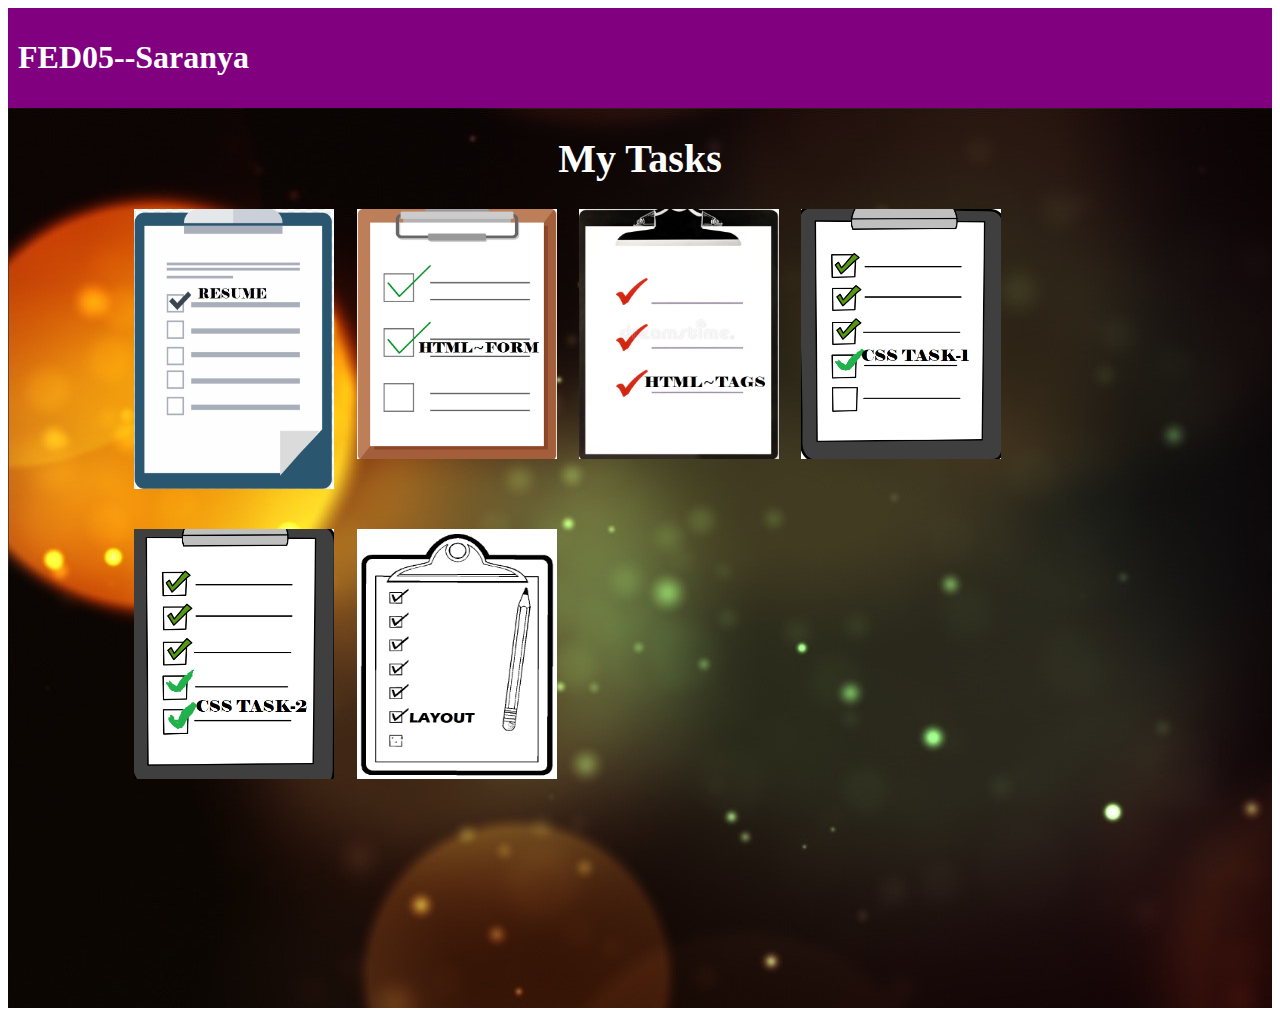
<file: index.html>
<html>
 <head>
  <link rel="stylesheet" href="./css/style.css">
    <title>
     Task2
    </title>
  </head>
  <body>
    <header>
     <h1 class="heading">FED05--Saranya</h1>	
	 
    </header>
	
   <section class="container">
   <h1 class="head"><b>My Tasks</b></h1>
   <div class="card-container">
     <div class="card1 card">
	   <div class="image">
	    <a href="./task/task1/index.html" target="blank">
	    <img src="image/photo1.jpg" alt="no image"></a>
	   </div>
	 </div>
	 
	 <div class="card2 card">
	   <div class="image2">
	     <a href="./task/form/index.html" target="blank">
	     <img src="image/photo2.png" alt="no image"></a>
	    </div>
	 </div>
	 
	 <div class="card3 card">
	   <div class="image3">
	     <a href="./task/html-tags/index.html" target="blank">
	     <img src="image/photo3.png" alt="no image"></a>
	   </div>
	 </div>
	 
	 <div class="card4 card">
	   <div class="image4">
	     <a href="./task/css-task1/index.html" target="blank">
	     <img src="image/photo4.png" alt="no image"><a>
	    </div>
	 </div>
	 
	 <div class="card5 card">
	   <div class="image5">
	     <a href="./task/css-task2/index.html" target="blank">
	     <img src="image/photo5.png" alt="no image"></a>
	    </div>
	 </div>
	 
	 <div class="card6 card">
	   <div class="image6">
	     <a href="./task/website-layout/index.html" target="blank">
	     <img src="image/photo6.png" alt="no image"></a>
	    </div>
	 </div>
	 
	
	 </div>
   </section>
  </body>   
</html>
</file>
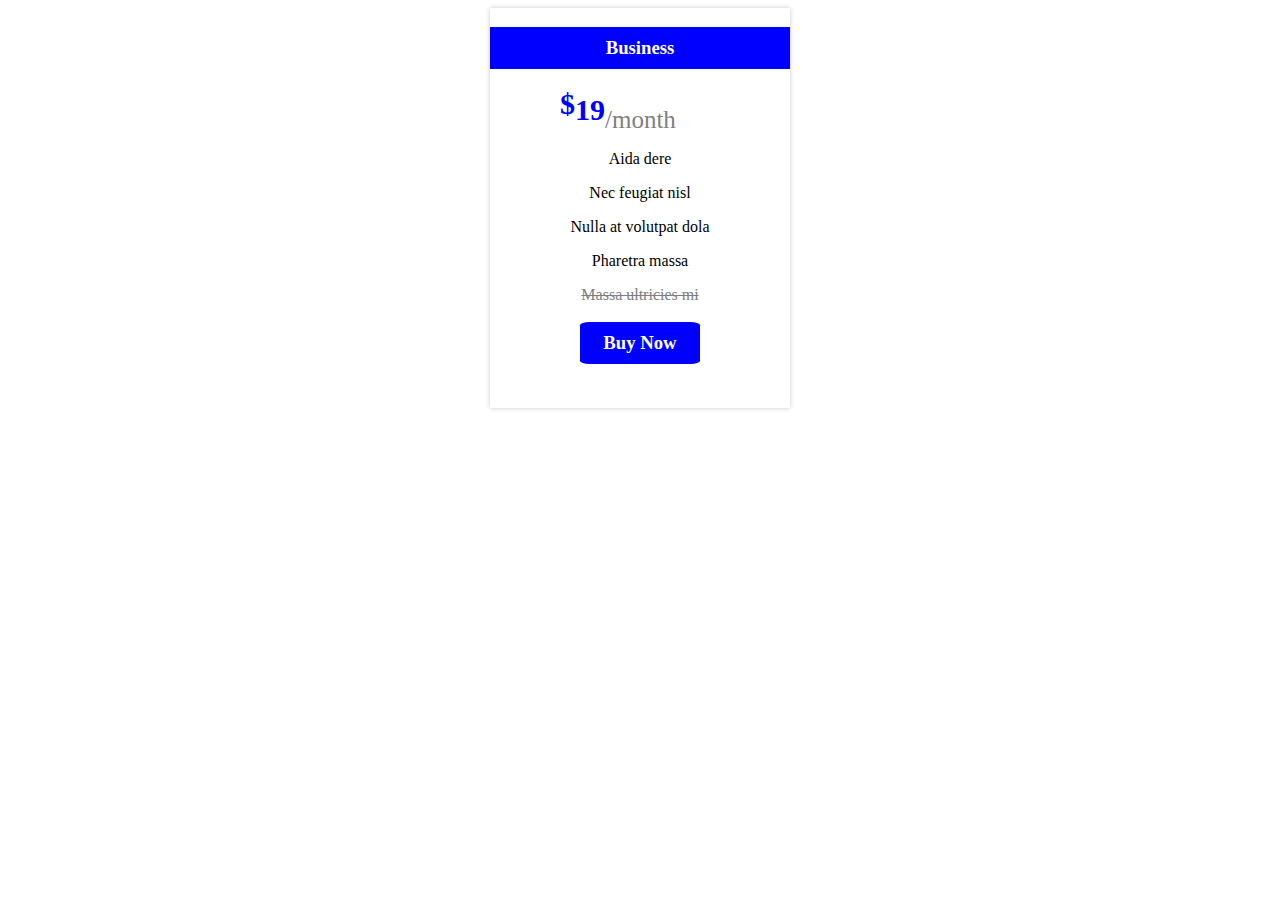
<file: task/css-task1/index.html>
<html>
 <head>
  <link rel="stylesheet" href="./css/style.css">
    <title>
     Task1
    </title>
  </head>
   <body> 
    <section class="container">
	 <div class="card">
	 <div class="head">
	  <h3>Business</h3>
	 </div>
	 <div class="num">
	  <p class="num1"><sup class="sym"><b>$</b></sup><span class="num2"><b>19</b><span><sub class="month">/month<sub></p>
	 </div>
	 <div class="content">
	   <p class="p1">Aida dere</p>
	   <p class="p2">Nec feugiat nisl</p>
	   <p class="p3">Nulla at volutpat dola</p>
	   <p class="p4">Pharetra massa</p>
	   <p class="p5"><del>Massa ultricies mi</del></p>
	 </div>
	 <div class="buy">
	  <h3>Buy Now</h3>
	 </div>
	 </div>
    </section>
   </body>
</html>
</file>
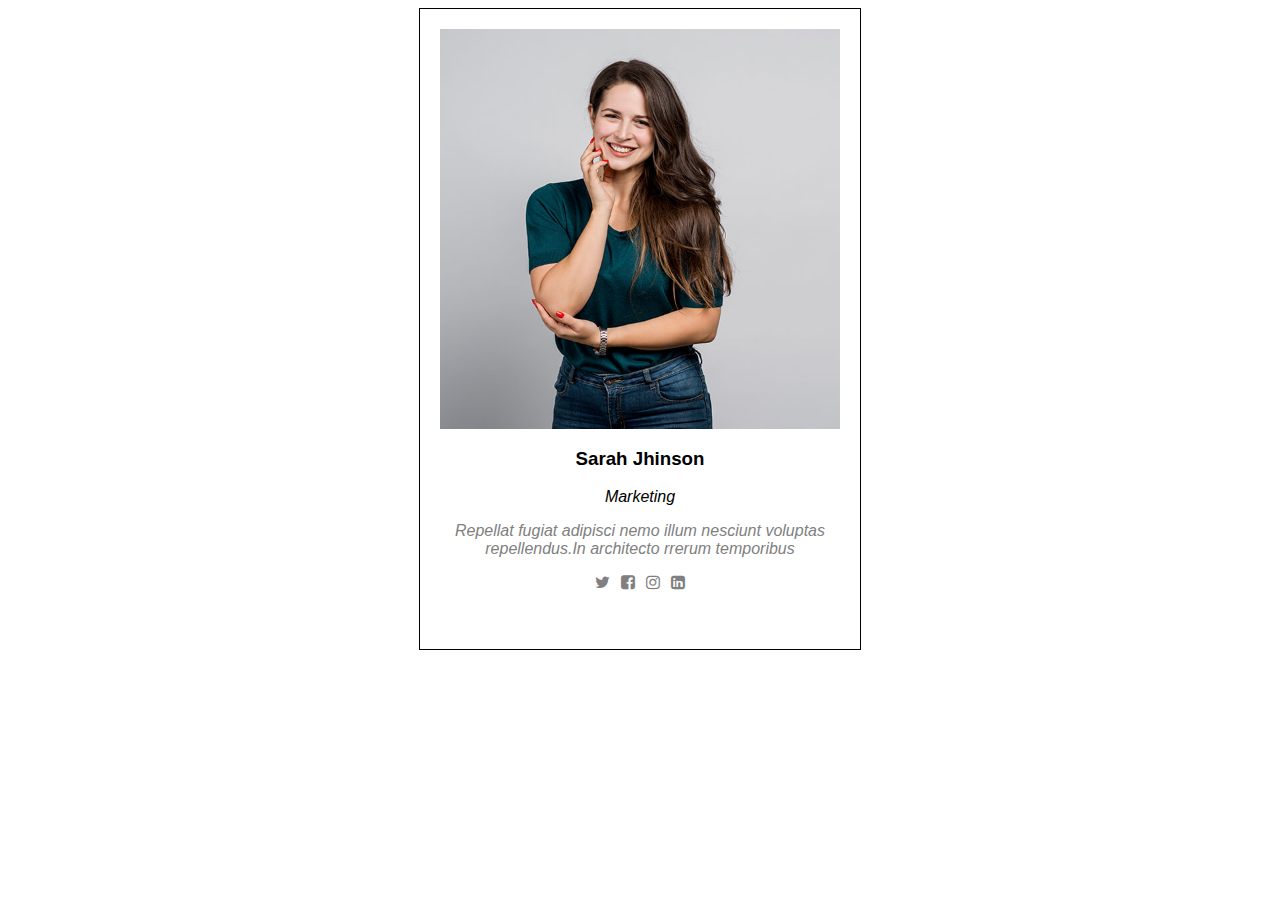
<file: task/css-task2/index.html>
<html>
 <head>
  <link rel="stylesheet" href="./css/style.css">
  <link rel="stylesheet" href="https://cdnjs.cloudflare.com/ajax/libs/font-awesome/4.7.0/css/font-awesome.min.css">
    <title>
     Task2
    </title>
  </head>
  <body> 
   <section="container">
    <div class="card">
	 <div class="image">
	  <img src="image/trainer-2.jpg" alt="noimage">
	 </div>
	  <div class="name">
	   <h3 class="head2">Sarah Jhinson</h3>
	    <p><i>Marketing</i></p>
	     <p class="para"><i>Repellat fugiat adipisci nemo illum nesciunt voluptas<br>repellendus.In architecto rrerum temporibus</i></p>
	  </div>
	  <div class="iconss">
	  <div class="icon">
	   <i class="fa fa-twitter" aria-hidden="true"></i>
	   <i class="fa fa-facebook-square" aria-hidden="true"></i>
	   <i class="fa fa-instagram" aria-hidden="true"></i>
	   <i class="fa fa-linkedin-square" aria-hidden="true"></i>
	  </div>
	  </div>
	</div>
   </section>
  </body>
</html>
</file>
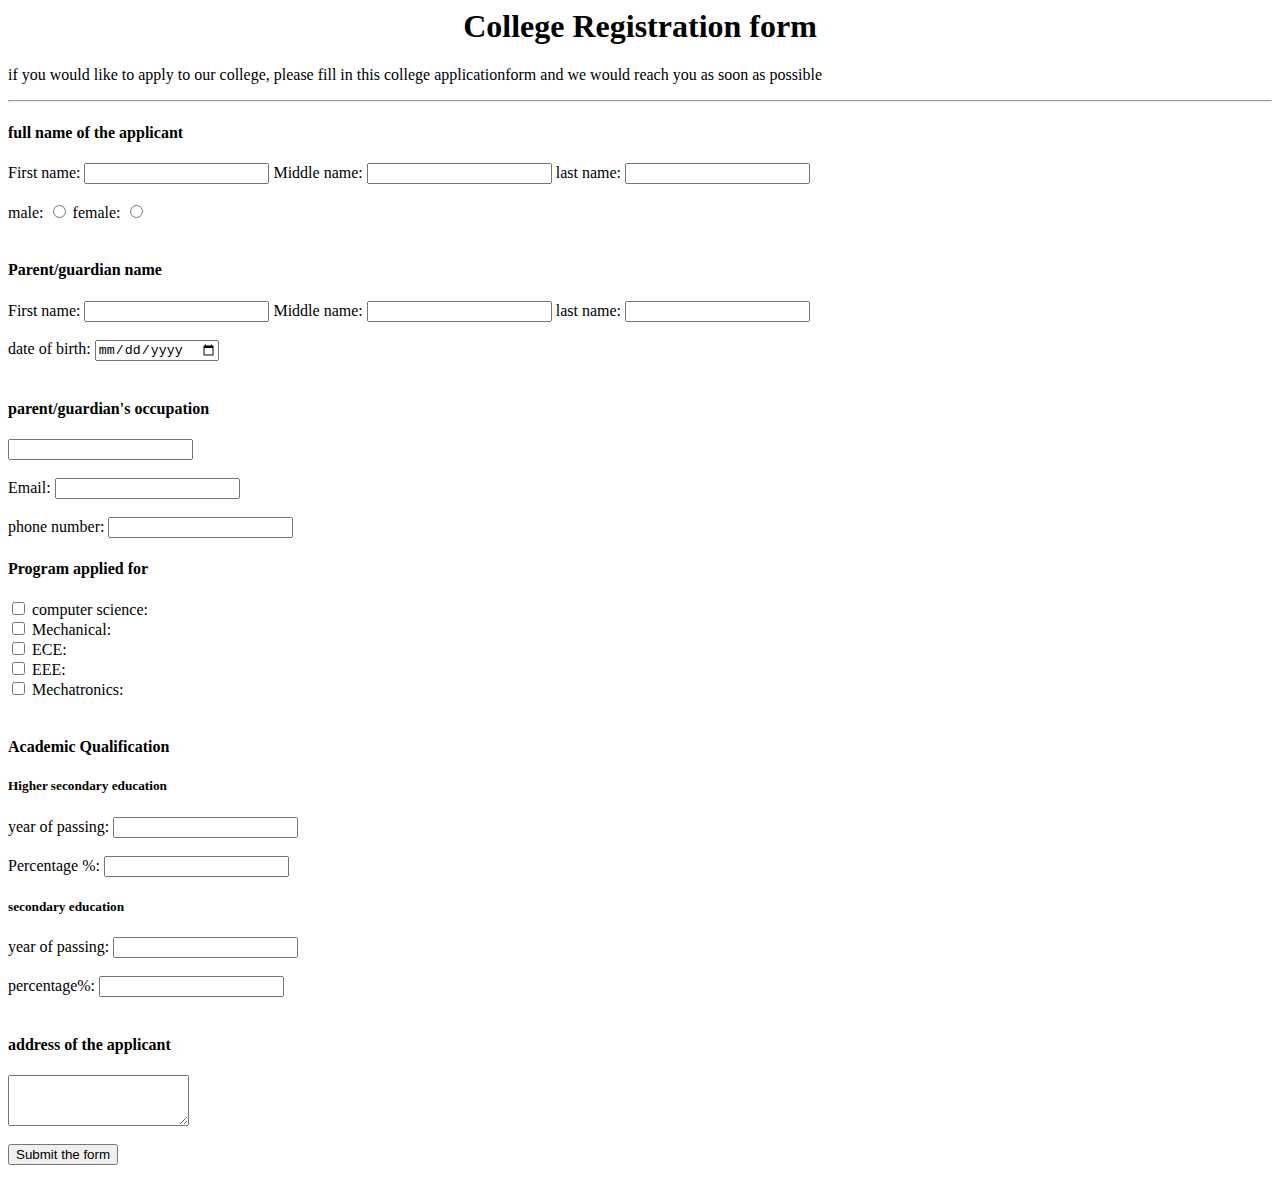
<file: task/form/index.html>
<!DOCTYPE>
<html>
<head>
<title>form</title>
</head>
<body>

<h1 style ="text-align:center;"> College Registration form</h1>
<p>if you would like to apply to our college, please fill in this college applicationform and we would reach you as soon as possible</p>
<hr>
<form>
<h4>full name of the applicant</h4>
<label for ="fname"> First name:</label>
<input type="text" id="fname" name="fname">
<label for ="mname"> Middle name:</label>
<input type="text" id="mname" name="mname">
<label for ="lname"> last name:</label>
<input type="text" id="lname" name="lname"><br><br>

<label for ="male"> male:</label>
<input type="radio" id="male" name="male">
<label for ="fname"> female:</label>
<input type="radio" id="female" name="female"><br><br>

<h4>Parent/guardian name</h4>
<label for ="fname"> First name:</label>
<input type="text" id="fname" name="fname">
<label for ="mname"> Middle name:</label>
<input type="text" id="mname" name="mname">
<label for ="lname"> last name:</label>
<input type="text" id="lname" name="lname"><br><br>

<label for ="DOB"> date of birth:</label>
<input type="date" id="DOB" name="DOB"><br><br>

<h4> parent/guardian's occupation</h4>
<input type="text"><br><br>

<label for ="Email"> Email:</label>
<input type="email" id="Email" name="Email"><br><br>

<label for ="ph.no">phone number:</label>
<input type="tel" id="ph.no" name="ph.no" pattern="[0-9]{10}"><br>

<h4>Program applied for</h4>
<input type="checkbox" id="c1" name="c1" >
<label for ="c1">computer science:</label><br>
<input type="checkbox" id="c2" name="c2" >
<label for ="c2">Mechanical:</label><br>
<input type="checkbox" id="c3" name="c3" >
<label for ="c3">ECE:</label><br>
<input type="checkbox" id="c4" name="c4">
<label for ="c4">EEE:</label><br>
<input type="checkbox" id="c5" name="c5">
<label for ="c5">Mechatronics:</label><br><br>

<h4>Academic Qualification</h4>
<h5>Higher secondary education</h5>
<label for ="HSC">year of passing:</label>
<input type="tel" id="HSC" name="HSC" pattern ="[0-9]{2}"><br><br>
<label for ="HSC">Percentage %:</label>
<input type="tel" id="HSC" name="HSC" pattern ="[0-9]{2}"><br>
<h5>secondary education</h5>
<label for ="SSC">year of passing:</label>
<input type="tel" id="HSC" name="SSC" pattern ="[0-9]{2}"><br><br>
<label for ="SSC">percentage%:</label>
<input type="tel" id="SSC" name="SSC" pattern ="[0-9]{2}"><br><br>
<h4>address of the applicant</h4>
<textarea name="Address" rows="3" cols="20">
</textarea><br><br>
 <input type="submit" value="Submit the form">
<form>
</body>
</html>
</file>
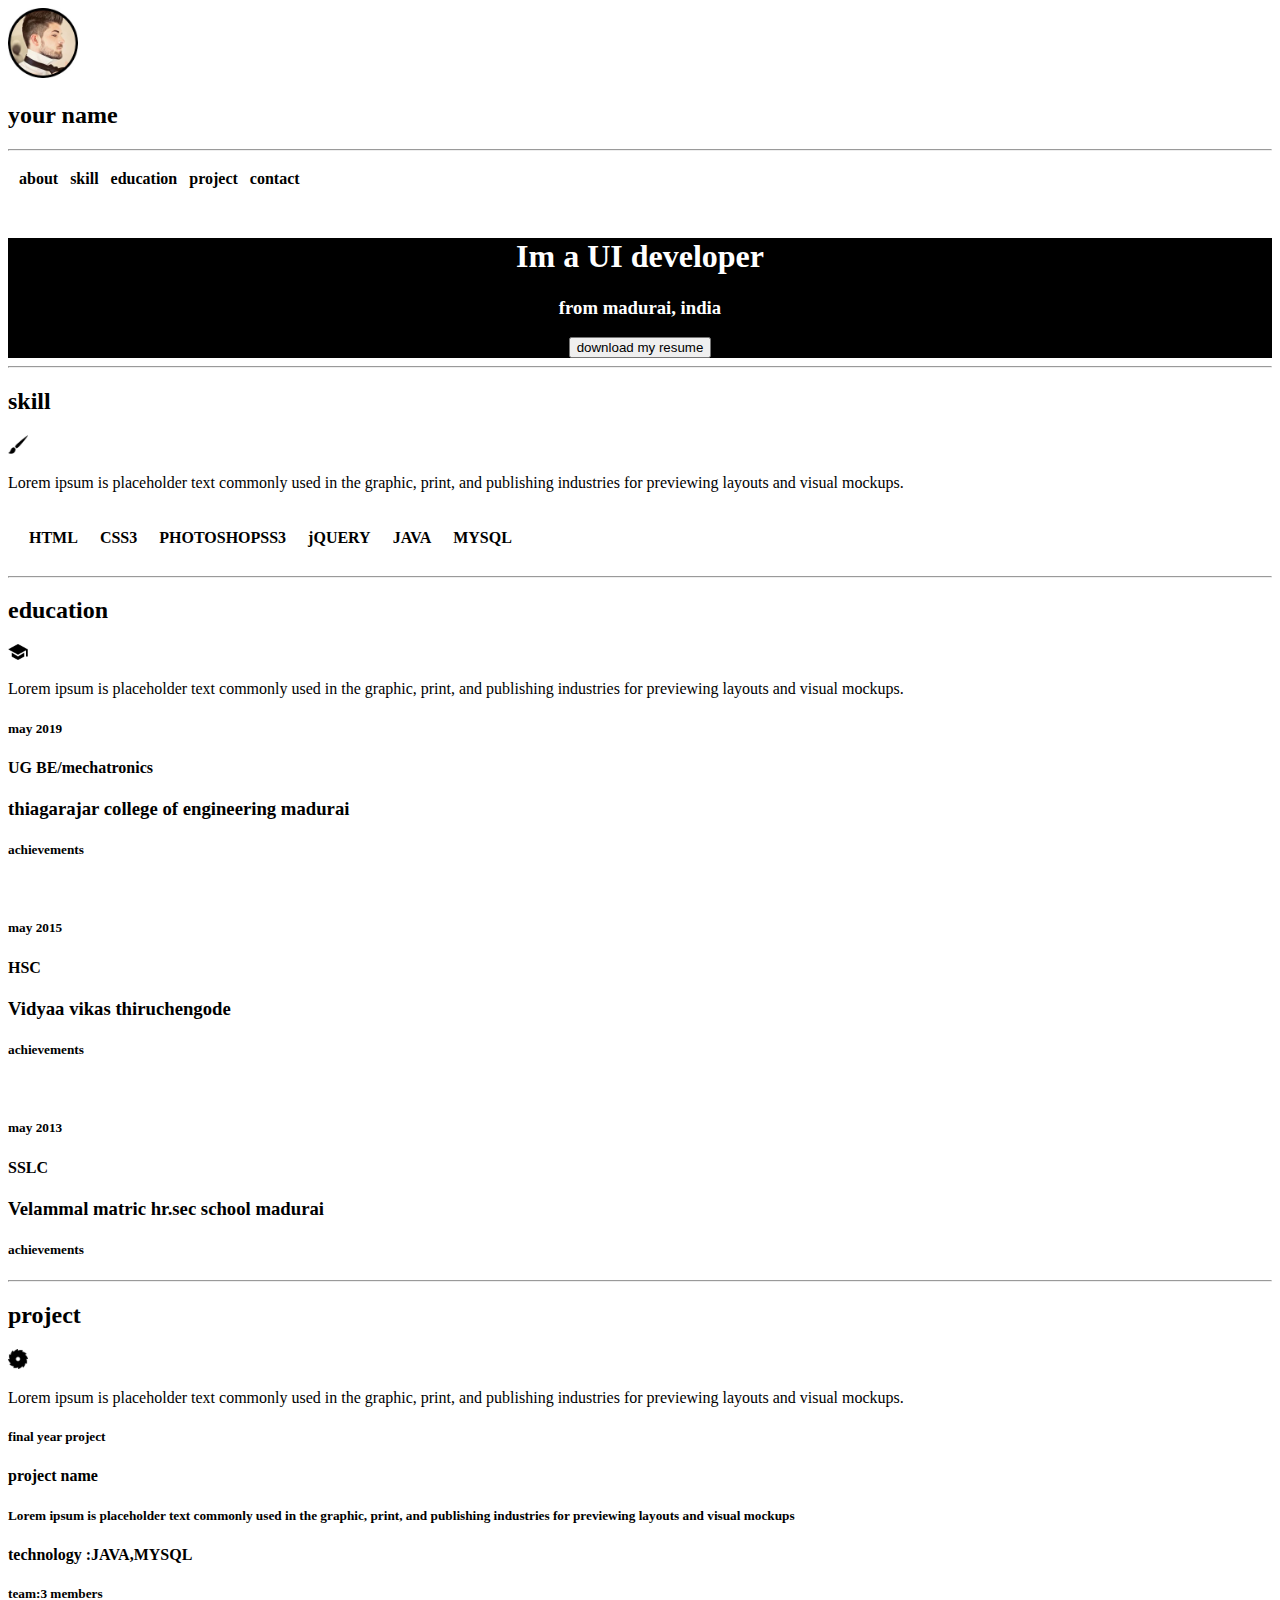
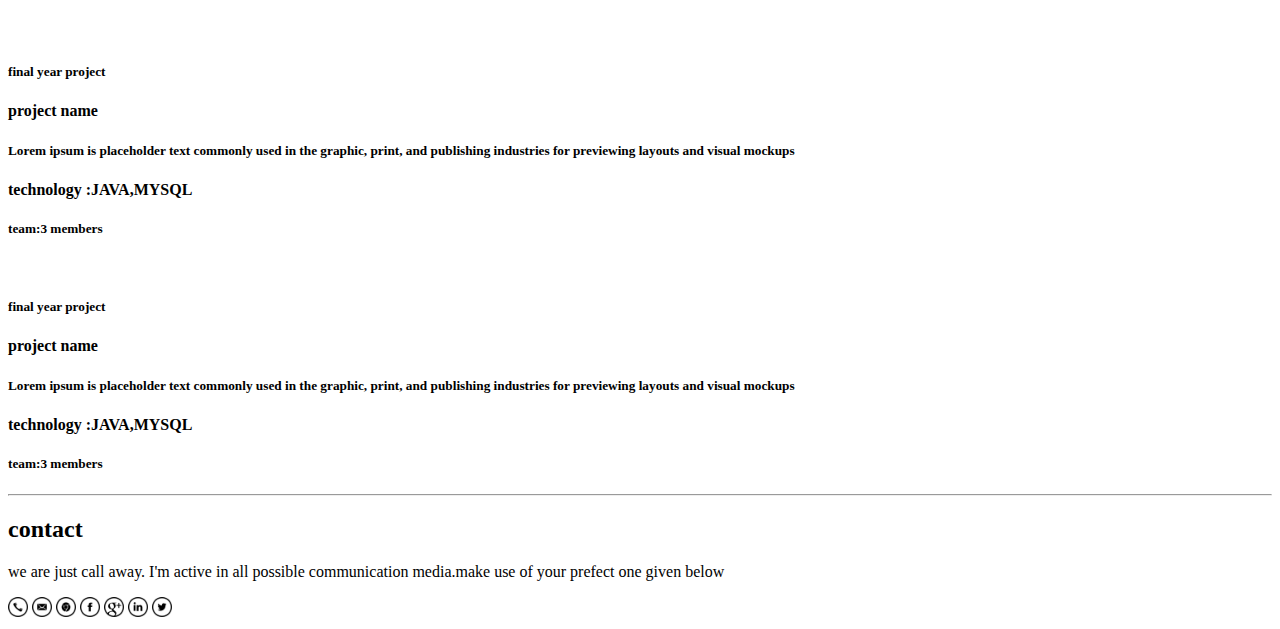
<file: task/task1/index.html>
<!DOCTYPE html>
<html>
<head>
<title> web page </title>
</head>
<body>
<img src ="image/picture5.jpg" width="70px" alt="noimage">
<h2>your name</h2>
<hr>
<table cellspacing="10">
<th>about</th>
<th>skill</th>
<th>education</th>
<th>project</th>
<th>contact</th>
</table>
<br>
<div style ="background-color:black; color:white; text-align:center; padding=20px">
<h1>Im a UI developer</h1>
<h3>from madurai, india</h3>
<button>download my resume</button>
</div>
<hr>
<h2>skill</h2>
<img src ="image/skill-pic.png" width="20px" alt="noimage">
<p>Lorem ipsum is placeholder text commonly used in the graphic, print, and publishing industries for previewing layouts and visual mockups.</p>
<table cellspacing="20">
<th>HTML</th>
<th>CSS3</th>
<th>PHOTOSHOPSS3</th>
<th>jQUERY</th>
<th>JAVA</th>
<th>MYSQL</th>
</table>
<hr>
<div>
<h2>education</h2>
<img src ="image/education.png" width="20px" alt="noimage">
<p>Lorem ipsum is placeholder text commonly used in the graphic, print, and publishing industries for previewing layouts and visual mockups.</p>
<h5>may 2019</h5>
<h4>UG BE/mechatronics</h4>
<h3> thiagarajar college of engineering madurai</h3>
<h5>achievements</h5>
<br>
<h5>may 2015</h5>
<h4>HSC</h4>
<h3> Vidyaa vikas thiruchengode</h3>
<h5>achievements</h5>
<br>
<h5>may 2013</h5>
<h4>SSLC</h4>
<h3> Velammal matric hr.sec school madurai</h3>
<h5>achievements</h5>
</div>
<hr>
<h2>project</h2>
<img src ="image/project-pic.png" width="20px" alt="noimage">
<p>Lorem ipsum is placeholder text commonly used in the graphic, print, and publishing industries for previewing layouts and visual mockups.</p>
<h5>final year project</h5>
<h4>project name</h4>
<h5>Lorem ipsum is placeholder text commonly used in the graphic, print, and publishing industries for previewing layouts and visual mockups</h5>
<h4>technology :JAVA,MYSQL</h4>
<h5>team:3 members</h5>
<br>
<h5>final year project</h5>
<h4>project name</h4>
<h5>Lorem ipsum is placeholder text commonly used in the graphic, print, and publishing industries for previewing layouts and visual mockups</h5>
<h4>technology :JAVA,MYSQL</h4>
<h5>team:3 members</h5>
<br>
<h5>final year project</h5>
<h4>project name</h4>
<h5>Lorem ipsum is placeholder text commonly used in the graphic, print, and publishing industries for previewing layouts and visual mockups</h5>
<h4>technology :JAVA,MYSQL</h4>
<h5>team:3 members</h5>
<hr>
<h2>contact</h2>
<p>we are just call away. I'm active in all possible communication media.make use of your prefect one given below</p>
<img src ="image/contact2.png" width="20px" alt="noimage">
<img src ="image/Email.png" width="20px" alt="noimage">
<img src ="image/internet.png" width="20px" alt="noimage">
<img src ="image/facebook.png" width="20px" alt="noimage">
<img src ="image/google.png" width="20px" alt="noimage">
<img src ="image/netin.png" width="20px" alt="noimage">
<img src ="image/twitter.png" width="20px" alt="noimage">
</body>
</html>
</file>
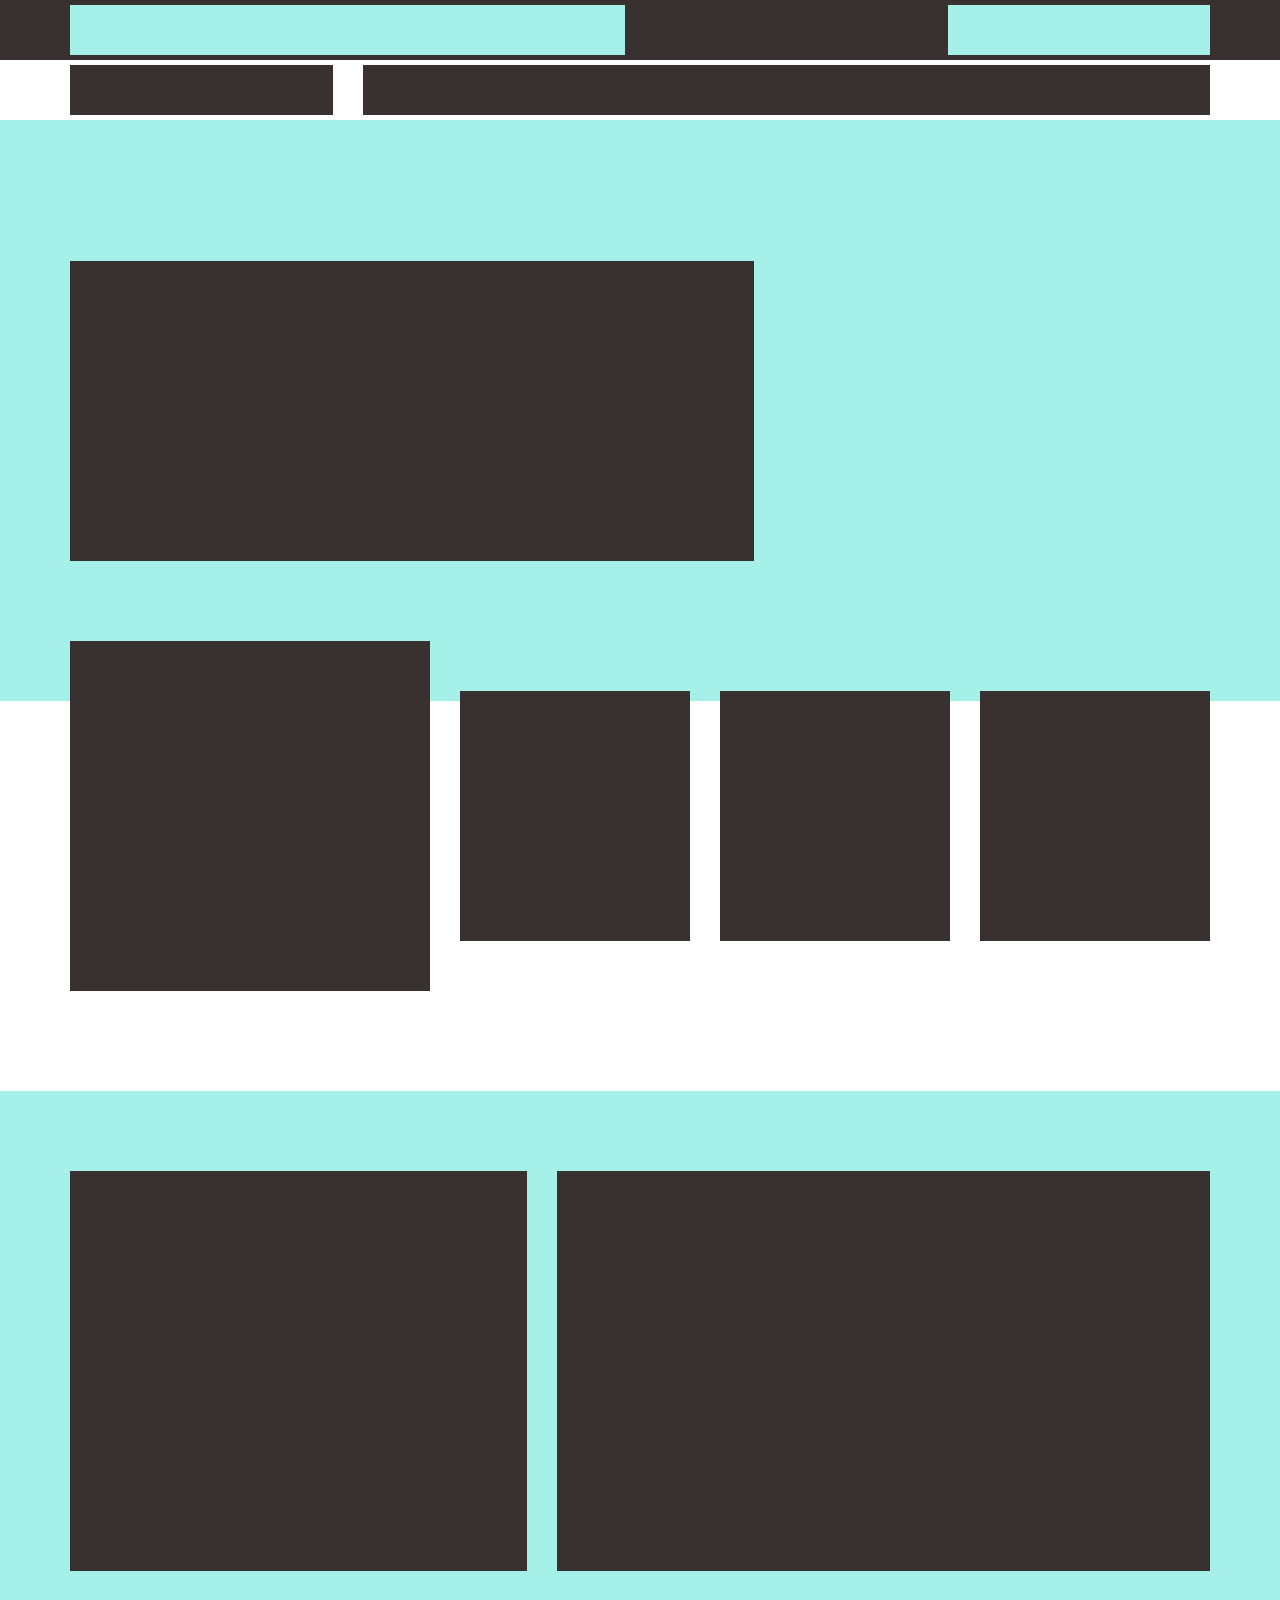
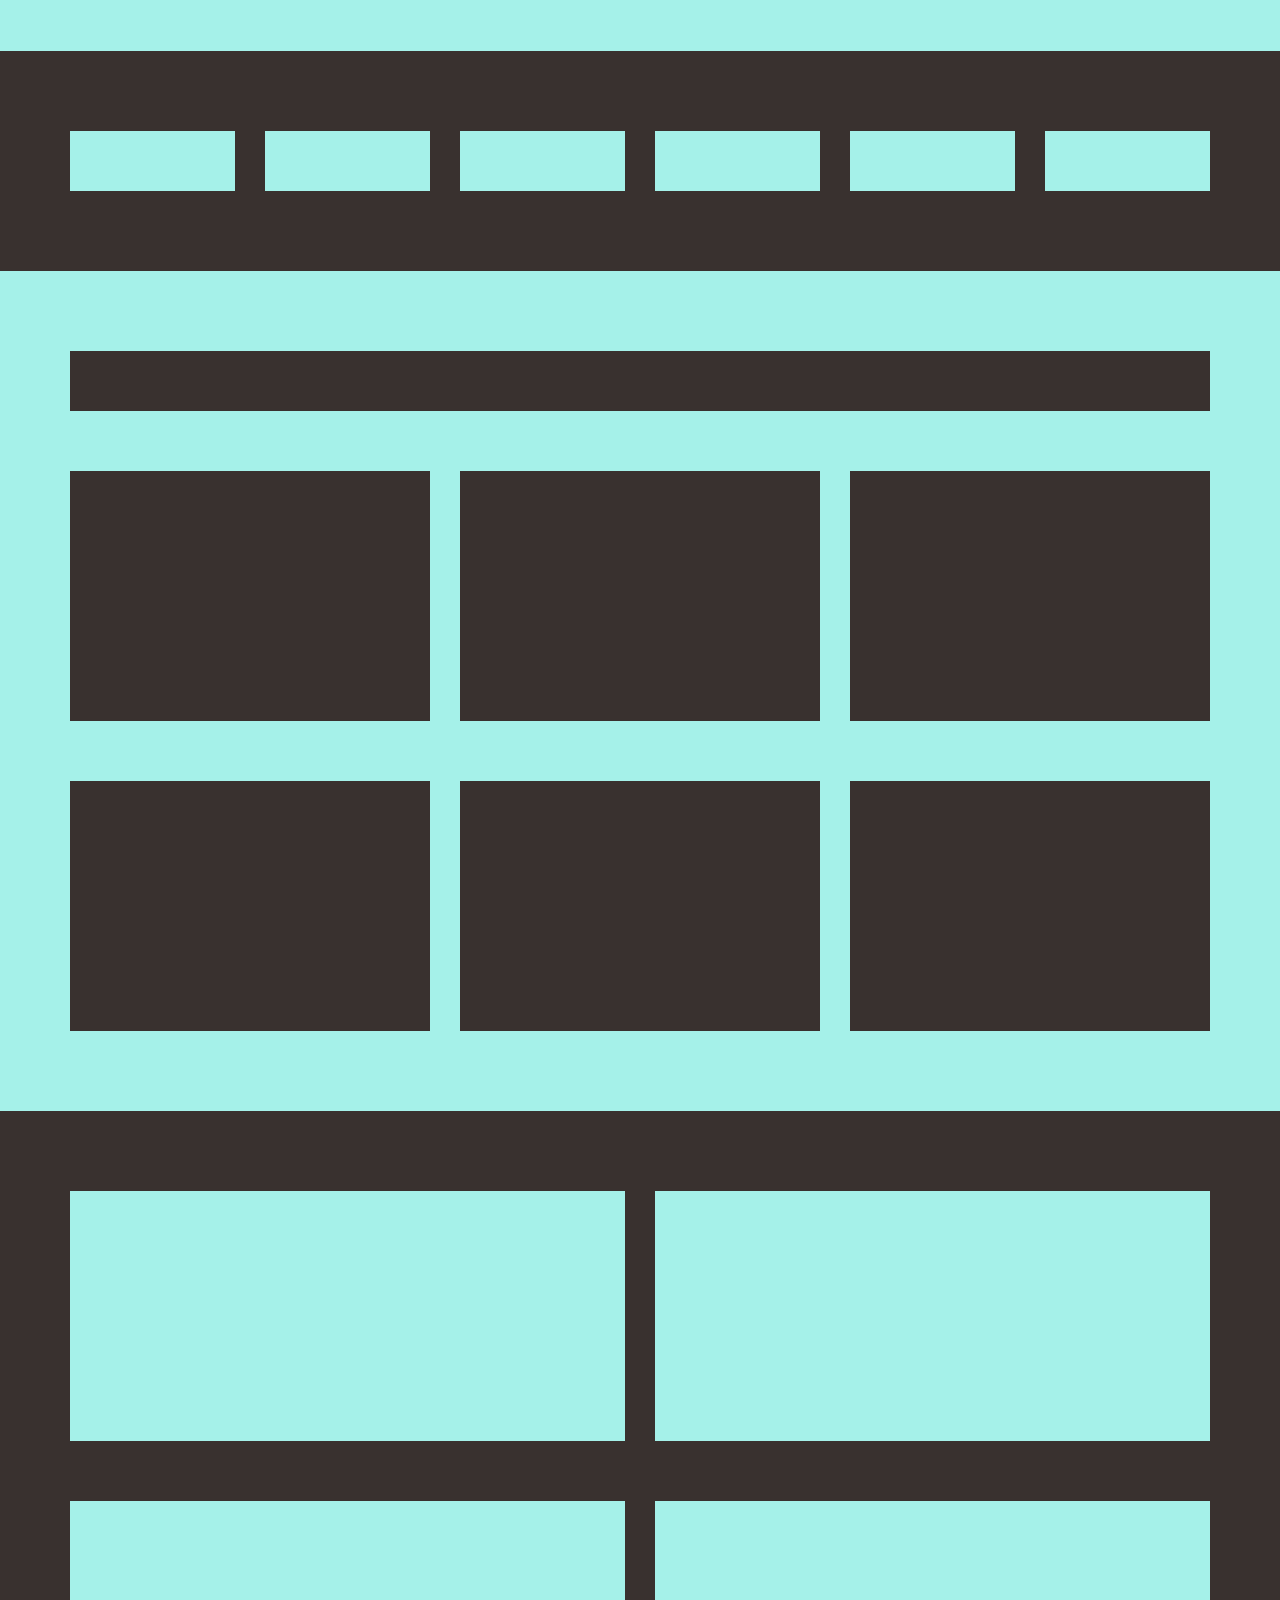
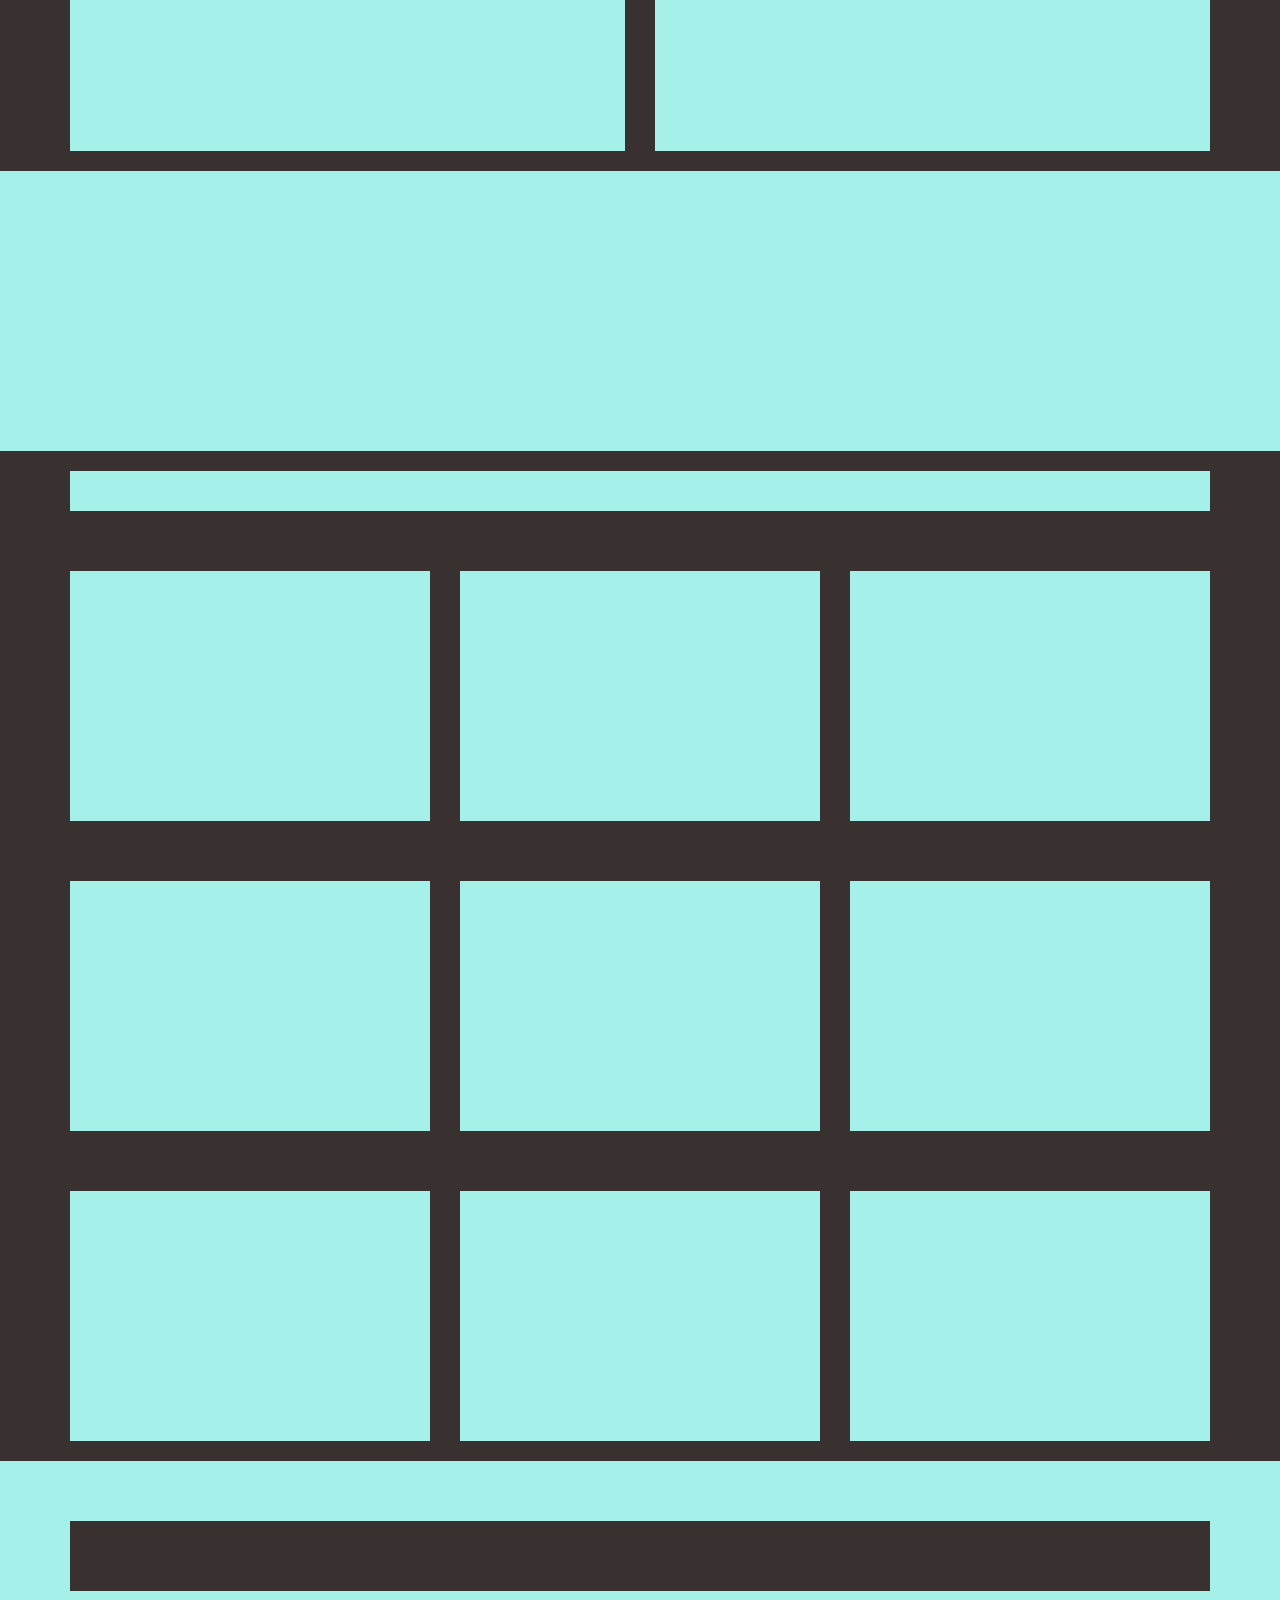
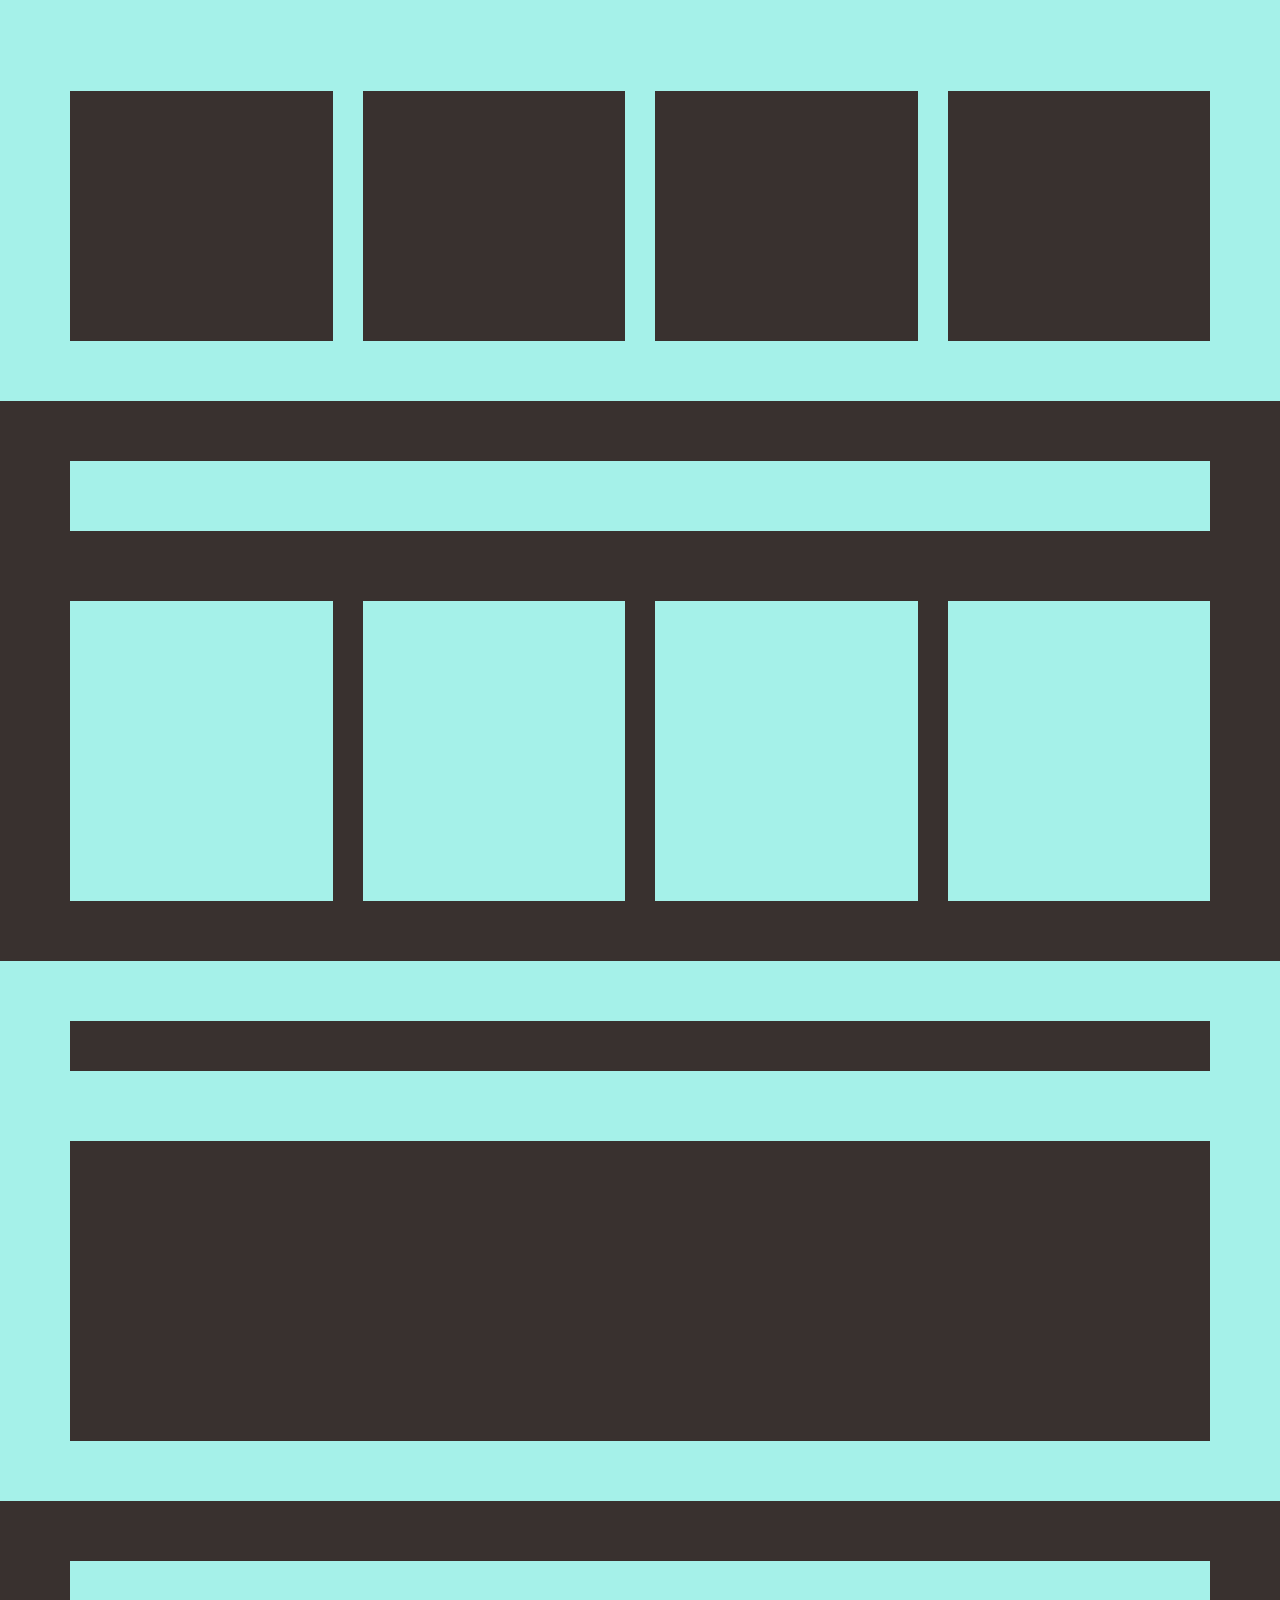
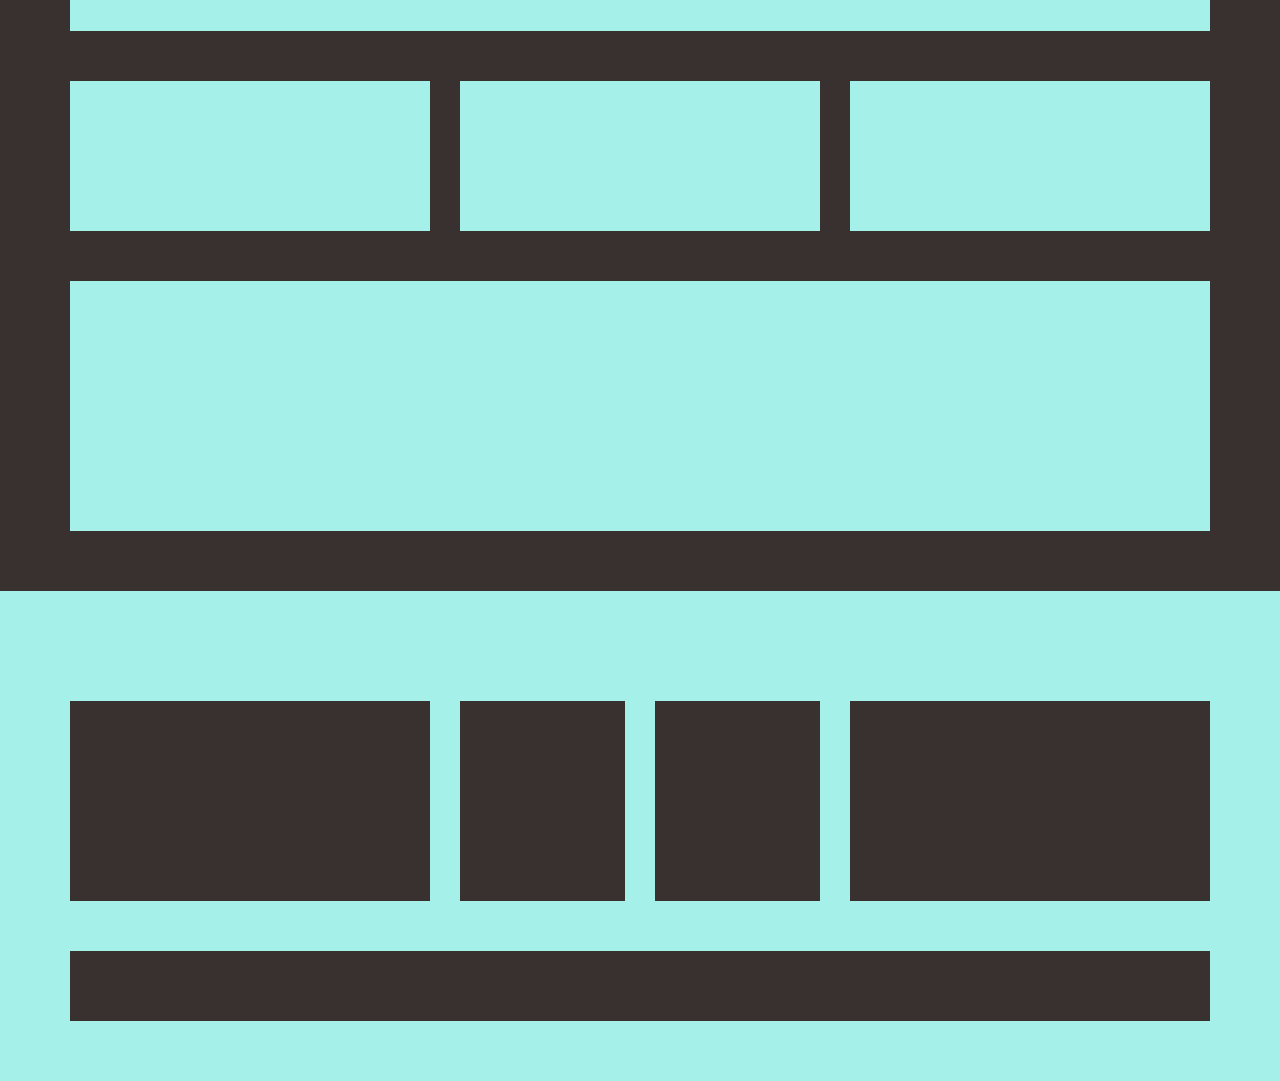
<file: task/website-layout/index.html>
<!DOCTYPE html>
<html lang="en">
<head>
    <meta charset="UTF-8">
    <meta http-equiv="X-UA-Compatible" content="IE=edge">
    <meta name="viewport" content="width=device-width, initial-scale=1.0">
    <link rel="stylesheet" href="./css/reset.css">
    <link rel="stylesheet" href="./css/style.css">
    <title>Flexor</title>
</head>
<body>

    <!-- Header Section Starts -->
    <header class="header-top">

        <!-- Header Info Starts -->

        <div class="header-info">
            <div class="container">
                <div class="row justify-space-between">
                    <div class="col-lg-6">
                        <div class="contact-info">

                        </div>
                    </div>
                    <div class="col-lg-3">
                        <div class="info-btn">

                        </div>
                    </div>
                </div>
            </div>
        </div>

        <!-- Header Info Ends -->
        <div class="nav-section">
            <div class="container">
                <div class="row">
                    <div class="col-lg-3">
                        <h1 class="logo">

                        </h1>
                    </div>
                    <div class="col-lg-9">
                        <nav class="navbar">

                        </nav>
                    </div>
                </div>
            </div>
        </div>
    </header>
    <!-- Header Section Ends -->

    <!-- Banner Section Starts -->
    <section class="banner-section">
        <div class="container">
            <div class="banner-content">

            </div>
        </div>
    </section>
    <!-- Banner Section Ends -->

    <!-- Banner Content Starts -->
    <section class="banner-boxes">
        <div class="container">
            <div class="row align-item-center">
                <div class="col-lg-4">
                    <div class="big-box">

                    </div>
                </div>
                <div class="col-lg-8">
                    <div class="row">
                        <div class="col-lg-4">
                            <div class="small-box">

                            </div>
                        </div>
                        <div class="col-lg-4">
                            <div class="small-box">

                            </div>
                        </div>
                        <div class="col-lg-4">
                            <div class="small-box">

                            </div>
                        </div>
                    </div>
                </div>
            </div>
        </div>
    </section>

    <!-- Banner Content Ends -->

    <!-- About Section Starts -->
    <section class="about-section">
        <div class="container">
            <div class="row">
                <div class="col-lg-5">
                    <div class="about-img">

                    </div>
                </div>
                <div class="col-lg-7">
                    <div class="about-content">

                    </div>
                </div>

            </div>
        </div>
    </section>
    <!-- About Section Ends -->

    <!-- Client Logo Section Starts -->
    <section class="client-logo-sec">
        <div class="container">
            <div class="row">
                <div class="col-lg-2">
                    <div class="client-logo">

                    </div>
                </div>
                <div class="col-lg-2">
                    <div class="client-logo">

                    </div>
                </div>
                <div class="col-lg-2">
                    <div class="client-logo">

                    </div>
                </div>
                <div class="col-lg-2">
                    <div class="client-logo">

                    </div>
                </div>
                <div class="col-lg-2">
                    <div class="client-logo">

                    </div>
                </div>
                <div class="col-lg-2">
                    <div class="client-logo">

                    </div>
                </div>
            </div>
        </div>
    </section>

    <!-- Client Logo Section Ends -->

    <!-- Service Section Starts -->

    <section class="service-section">
        <div class="container">
            <div class="section-title"></div>
            <div class="row">
                <div class="col-lg-4">
                    <div class="service-items"></div>
                </div>
                <div class="col-lg-4">
                    <div class="service-items"></div>
                </div>
                <div class="col-lg-4">
                    <div class="service-items"></div>
                </div>
                <div class="col-lg-4">
                    <div class="service-items"></div>
                </div>
                <div class="col-lg-4">
                    <div class="service-items"></div>
                </div>
                <div class="col-lg-4">
                    <div class="service-items"></div>
                </div>
            </div>
        </div>
    </section>
	
	<section class="service-pic">
	 <div class="container">
	   <div class="row align-item-center">
	    <div class="col-lg-6">
		 <div class="pictures"> </div>
		 </div>
		 <div class="col-lg-6">
		 <div class="pictures"> </div>
		</div>
		<div class="col-lg-6">
		 <div class="pictures"> </div>
		 </div>
		 <div class="col-lg-6">
		 <div class="pictures"> </div>
		</div>
	   </div>
	 </div>
	</section>
 <section class="about">
  <div class="container">
  
  </div>
 </section>
 
 <!----portfolio section starts---------->
 <section class="portfolio">
  <div class="container">
   <div class="portfolio-head"></div>
    <div class="row">
	   <div class="col-lg-4">
	    <div class="portfolia-pic"> </div>
       </div>
	   <div class="col-lg-4">
	    <div class="portfolia-pic"> </div>
       </div>
	   <div class="col-lg-4">
	    <div class="portfolia-pic"> </div>
       </div>
	   <div class="col-lg-4">
	    <div class="portfolia-pic"> </div>
       </div>
	   <div class="col-lg-4">
	    <div class="portfolia-pic"> </div>
       </div>
	   <div class="col-lg-4">
	    <div class="portfolia-pic"> </div>
       </div>
	   <div class="col-lg-4">
	    <div class="portfolia-pic"> </div>
       </div>
	   <div class="col-lg-4">
	    <div class="portfolia-pic"> </div>
       </div>
	   <div class="col-lg-4">
	    <div class="portfolia-pic"> </div>
       </div>
     </div>
   
  </div>
 </section>
 <!----portfolio section ends---------->
 
 <!----team section starts---------->
 <section class="team">
  <div class="container">
     <div class="team-head"></div>
	     <div class="row">
		    <div class="col-lg-3">
			  <div class="team-pictures"></div>
			</div>
			<div class="col-lg-3">
			  <div class="team-pictures"></div>
			</div>
			<div class="col-lg-3">
			  <div class="team-pictures"></div>
			</div>
			<div class="col-lg-3">
			  <div class="team-pictures"></div>
			</div>
		 </div>
	 
  </div>
 </section>
 <!----team section ends---------->
 
 <!----pricing section starts---------->
 
 <section class="pricing">
    <div class="container">
	   <div class="pricing-head"></div>
	   <div class="row">
	     <div class="col-lg-3">
		    <div class="price-pic"></div>
		 </div>
		 <div class="col-lg-3">
		    <div class="price-pic"></div>
		 </div>
		 <div class="col-lg-3">
		    <div class="price-pic"></div>
		 </div>
		 <div class="col-lg-3">
		    <div class="price-pic"></div>
		 </div>
	   </div>
	</div>
 </section>
 
 <!----pricing section ends---------->
 <section class="faq"> 
    <div class="container">
	  <div class="faq-head"></div>
	  <div class="faq-ques"></div>
	</div>
 </section>
 
 <!----faq section ends---------->
 
 <section class="contact">
    <div class="container">
	  <div class="contact-head"></div>
	    <div class="row">
		  <div class="col-lg-4">
		    <div class="contact-details"></div>
		  </div>
		  <div class="col-lg-4">
		    <div class="contact-details"></div>
		  </div>
		  <div class="col-lg-4">
		    <div class="contact-details"></div>
		  </div>
	    </div>
		<div class="contact1-info"></div>
	</div>
 </section>
 
 <!----contact section ends---------->
 
 <section class="last-section">
    <div class="container">
	  <div class="row">
	    <div class="col-lg-4">
		  <div class="last-list"></div>
		</div>
		<div class="col-lg-2">
		  <div class="last-list"></div>
		</div>
		<div class="col-lg-2">
		  <div class="last-list"></div>
		</div>
		<div class="col-lg-4">
		  <div class="last-list"></div>
		</div>
	  </div>
	  <div class="footer"></div>
	</div>
 </section>
</body>
</html
</file>
<file: css/style.css>
header{
 background-color:purple;
 color:white;
 padding:10px;
 height:80px;
}
.head{
	text-align:center;
	font-size:40px;
	color:white;
}
.image img{
	width:200px;
	height:280px;
}
.container{
	height:100vh;
	width:100%;
	display:flex;
	flex-direction:column;
	align-items:center;
	background-image:url("../image/bg-img.jpg");
}
.card-container{
	width:80%;
	height:auto;
	display:flex;
	justify-content:flex-start;
	/* align-items:center; */
	flex-wrap:wrap;
	gap:20px;
}
.card{
	width:20%;
	height:300px;
	/* flex-wrap:wrap; */
	
}
.image2 img{
	width:200px;
	height:250px;
}
.image3 img{
	width:200px;
	height:250px;
}
.image4 img{
	width:200px;
	height:250px;
}
.image5 img{
	width:200px;
	height:250px;
}
.image6 img{
	width:200px;
	height:250px;
}
</file>
<file: task/css-task1/css/style.css>
.container{
	height:100px;
	width:100%;
	display:flex;
	justify-content:center;
	
}
.card{
	width:300px;
	height:400px;
	box-shadow:0 0 5px #ccc;
}
.head h3{
	background-color:blue;
	color:white;
	padding:10px;
	width:280px;
	text-align:center;
}

.sym{
	font-size:30px;
	color:blue;
	margin-left:70px;
}
.num2{
	color:blue;
	font-size:30px;
}
.month{
	color:grey;
}
.p1{
	text-align:center;
}
.p2{
	text-align:center;
	
}
.p3{
	text-align:center;
}
.p4{
	text-align:center;
}
.p5{
	color:grey;
	text-align:center;
}
.buy h3{
	background-color:blue;
	color:white;
	padding:10px;
	width:100px;
	text-align:center;
	margin-left:90px;
	border-radius:8%;
}
</file>
<file: task/css-task2/css/style.css>
.container{
	width:100%;
	height:300px;
	display:flex;
	justify-content:center;
}
.card{
	width:400px;
	height:600px;
	border:1px solid;
	padding:20px;
	margin:auto;
}
.image img{
	height:400px;
	width:100%;
}

.name{
	text-align:center;
	font-family:sans-serif;
}
.para{
	color:grey;
	font-family:sans-serif;
}
.iconss{
	width:100%;
	display:flex;
	justify-content:center;
}
.icon{
	width:100px;
	display:flex;
	justify-content:space-around;
	
}
.icon .fa{
	color:grey;
}
</file>
<file: task/website-layout/css/style.css>
.container{
	width:1170px;
	margin:0 auto;
	padding:0 15px;
}
.row{
	display:flex;
	flex-wrap:wrap;
	margin-right:-15px;
	margin-left:-15px;
}
.row> *{
	width:100%;
	padding:0 15px;
}
.col-lg-1{
	width:8.33%; 
}
.col-lg-2{
	width:16.66%;
}
.col-lg-3{
	width:25%;
}
.col-lg-4{
	width:33.33%;
}
.col-lg-5{
	width:41.66%;
}
.col-lg-6{
	width:50%;
}
.col-lg-7{
	width:58.33%;
}
.col-lg-8{
	width:66.66%;
}
.col-lg-9{
	width:75%;
}
.col-lg-10{
	width:83.33%;
}
.col-lg-11{
	width:91.66%;
}
.col-lg-12{
	width:100%;
}
.justify-start{
	justify-content:flex-start !important;
}
.justify-end{
	justify-content:flex-end !important;
}
.justify-center{
	justify-content:center !important;
}
.justify-space-around{
	justify-content:space-around !important;
}
.justify-space-between{
	justify-content:space-between!important;
}
.justify-evenly{
	justify-content:space-evenly !important;
}

.align-item-start{
	align-items:flex-start !important;
}
.align-item-end{
	align-items:flex-end !important;
}
.align-item-center{
	align-items:center!important;
}
.align-item-baseline{
	align-items:baseline !important;
}
.align-item-stretch{
	align-items:stretch !important;
}
/*=====header section======*/
.header-top{
	background-color:#fff;
	border-bottom:solid 1px #A5F1E9;
}
.header-info{
	background-color:#39312f;
	padding:5px 0;
}
.contact-info{
	height:50px;
	background-color:#A5F1E9;
}
.info-btn{
	background-color:#A5F1E9;
	height:100%;
}
.nav-section{
	padding:5px 0;
}
h1.logo{
	background-color:#39312f;
	height:50px;
}
.navbar{
	background-color:#39312f;
	height:50px;
}
.banner-section{
	background-color:#A5F1E9;
	padding:140px 0;
}
.banner-content{
	background-color:#39312f;
	height:300px;
	width:60%;
}

.banner-content{
    background-color: #39312f;
    height: 300px;
    width: 60%;
}

/* ########   Big Box Style   ######### */

.banner-boxes{
   
    padding: 20px 0;
    position: relative;
    top: -80px;
}

.big-box{
    background-color:#39312f;
    height:350px;
}

.small-box{
    background-color:#39312f;
    height: 250px;
}

/* ########  About Style  ########### */

.about-section{
    background-color: #A5F1E9;
    padding: 80px 0;
}

.about-img{
    background-color: #39312f;
    height: 400px;
}

.about-content{
    background-color: #39312f;
    height: 400px;
}

/* ###########   Client Logo Style   ########## */

.client-logo-sec{
    background-color: #39312f;
    padding: 80px 0;
}

.client-logo{
    background-color: #A5F1E9;
    height: 60px;
}


/* ########   Service Style    ########## */

.service-section{
    background-color: #A5F1E9;
    padding: 80px 0;
}

.section-title{
    background-color: #39312f;
    height: 60px;
}

.service-items{
    background-color: #39312f;
    height: 250px;
	margin-top:60px;

}
.service-pic{
	background-color: #39312f;
	padding: 20px 0;
}
.pictures{
	 background-color: #A5F1E9;
     margin-top:60px;
	 height:250px;
}
.about{
	background-color: #A5F1E9;
	height:280px;
}
.portfolio{
	background-color: #39312f;
	padding:20px 0;
	
}
.portfolio-head{
	background-color: #A5F1E9;
	height:40px;
}
.portfolia-pic{
	background-color:#A5F1E9;
	height:250px;
	margin-top:60px;
	padding:20px 0;
	
}
.team{
	background-color:#A5F1E9;
	padding:60px 0;
}
.team-head{
	background-color: #39312f;
	height:70px;
}
.team-pictures{
	background-color: #39312f;
	height:250px;
	margin-top:100px;
	padding:20px 0;
}
/*========pricing section start===========*/
.pricing{
  background-color: #39312f;	
  padding:60px 0;
}
.pricing-head{
	background-color:#A5F1E9;
	height:70px;
}
.price-pic{
	background-color:#A5F1E9;
	height:300px;
	margin-top:70px;
}
/*========pricing section end===========*/
.faq{
	background-color:#A5F1E9;
	padding:60px 0;
}
.faq-head{
	background-color: #39312f;	
	height:50px;
}
.faq-ques{
	background-color: #39312f;	
	height:300px;
	margin-top:70px;
}

/*========faq section end===========*/

.contact{
	background-color: #39312f;
	padding:60px 0;
}
.contact-head{
	background-color:#A5F1E9;
	height:70px;
}
.contact-details{
	background-color:#A5F1E9;
	height:150px;
	margin-top:50px;
}
.contact1-info{
	background-color:#A5F1E9;
	height:250px;
	margin-top:50px;
}

/*========contact section end===========*/

.last-section{
	background-color:#A5F1E9;
	padding:60px 0;
}
.last-list{
	background-color: #39312f;
	height:200px;
	margin-top:50px;
}
.footer{
	background-color: #39312f;
	height:70px;
	margin-top:50px;
}
</file>
